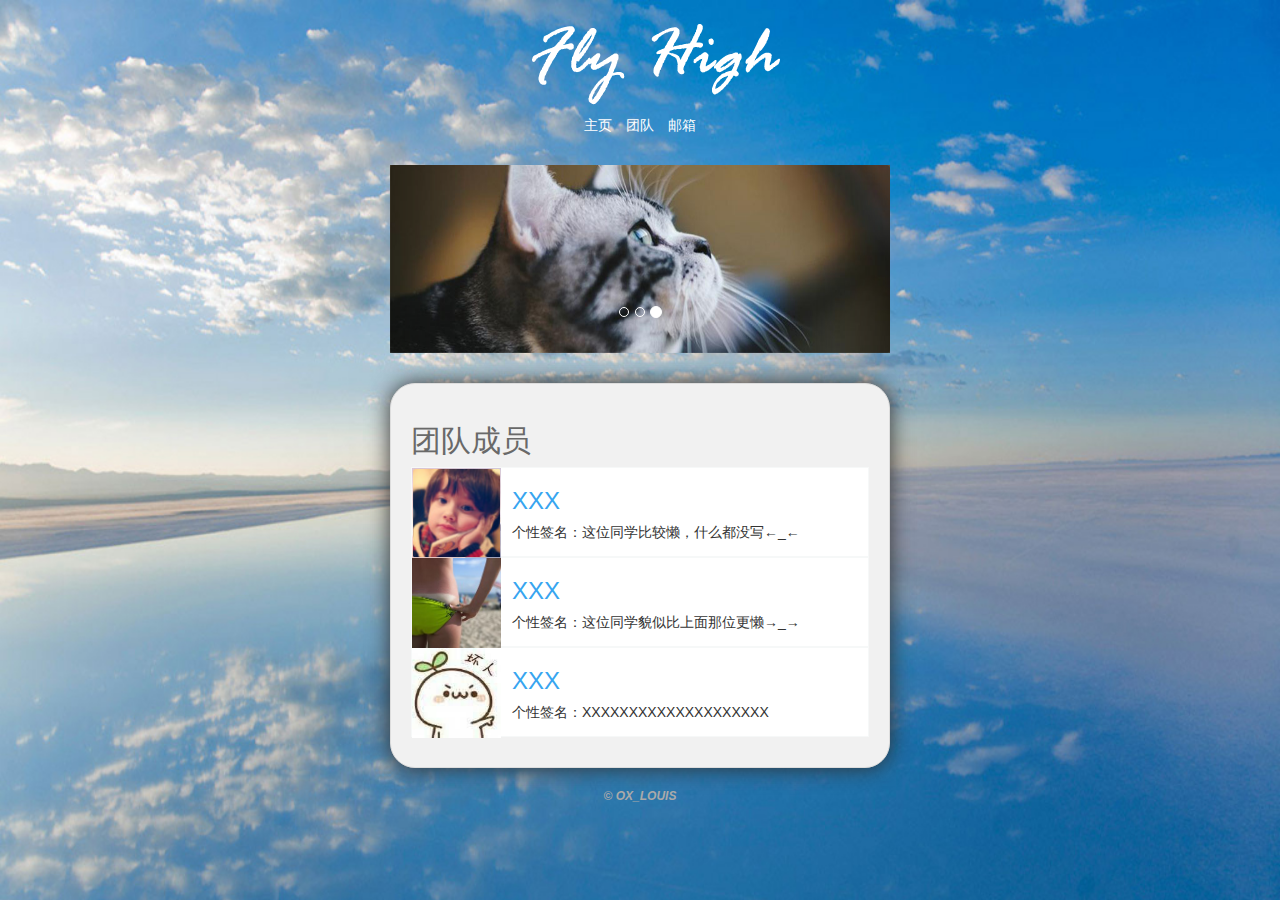
<file: files/index.html>
﻿<!DOCTYPE html>
<html lang="en">
<head>
    <meta charset="UTF-8">
    <title>Fly High</title>
    <link rel="stylesheet" type="text/css" href="css/main.css">
    <link rel="stylesheet" type="text/css" href="css/carouselslide.css">
    <link rel="stylesheet" type="text/css" href="css/homework.css">

</head>
<body>
    <bgsound src="css/audio/Mozart.mp3" ></bgsound>
    <div class="header1">
        <img src="css/images/fly.png">
        <ul class="nav1">
            <li><a href="index.html">主页</a></li>
            <li><a href="#Article">团队</a></li>
            <li><a href="mailto:406428810@qq.com">邮箱</a></li>
        </ul>
    </div>
    <div id="carousel-example-generic" class="carousel slide" data-ride="carousel">
        <ol class="carousel-indicators">
            <li data-target="#carousel-example-generic" data-slide-to="0" class=""></li>
            <li data-target="#carousel-example-generic" data-slide-to="1" class=""></li>
            <li data-target="#carousel-example-generic" data-slide-to="2" class="active"></li>
        </ol>
        <div class="carousel-inner">
            <div class="item">
                <a href="video.html">
                    <img class="slide-image" src="css/images/vedio1.jpg" alt="">
                </a>
            </div>
            <div class="item">
                <a href="audio.html">
                    <img class="slide-image"  src="css/images/audio.jpg" alt="">
                </a>
            </div>
            <div class="item active">
                <a href="pic.html">
                    <img class="slide-image"  src="css/images/pic1.jpg"  alt="">
                </a>
            </div>
        </div>
        <a class="left carousel-control" href="#carousel-example-generic" data-slide="prev">
            <span ></span>
        </a>
        <a class="right carousel-control" href="#carousel-example-generic" data-slide="next">
            <span ></span>
        </a>
    </div>

    <div class="main-content1" >
        <h2>团队成员</h2>
        <a name = "Article"></a>
        <ul class="article1">
            <li>
                <img src="css/images/head1.bmp" width="100" height="90">
                <h3><a href="teammate1.html" target="_blank" >XXX</a></h3>
                <p>个性签名：这位同学比较懒，什么都没写←_←</p>
            </li>
            <li>
                <img src="css/images/0002.jpg" width="100" height="90">
                <h3><a href="teammate2.html" target="_blank" >XXX</a></h3>
                <p>个性签名：这位同学貌似比上面那位更懒→_→</p>
            </li>
            <li>
                <img src="css/images/JPG.jpg" width="100" height="90">
                <h3><a href="teammate3.html" target="_blank" >XXX</a></h3>
                <p>个性签名：XXXXXXXXXXXXXXXXXXXX</p>
            </li>
        </ul>
    </div>

    <div class="footer">
        <p>&copy OX_Louis</p>
    </div>
    <script src="js/jquery.js"></script>
    <script src="js/bootstrap.js"></script>
</body>
</html>
</file>
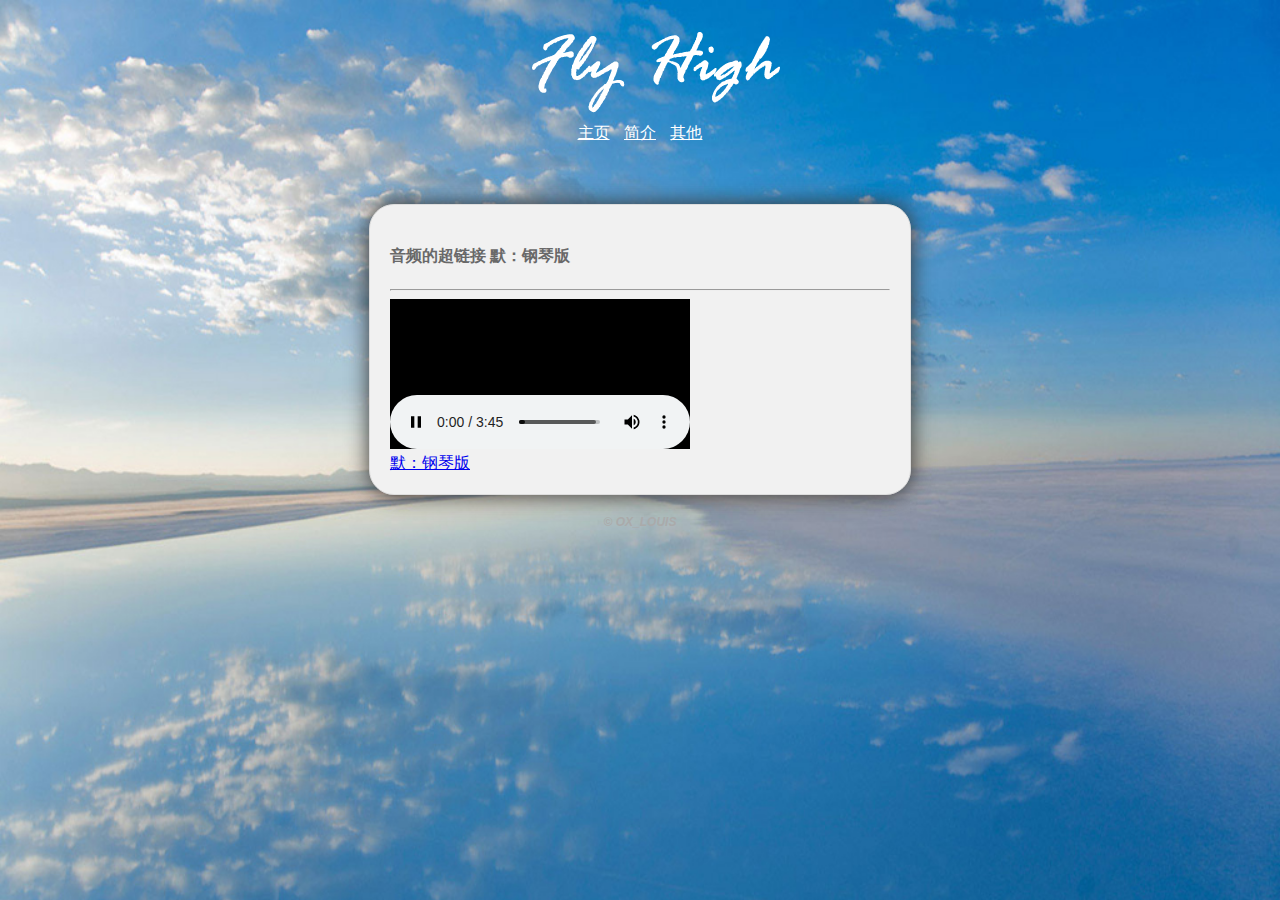
<file: files/audio.html>
<!DOCTYPE html>
<html lang="en">
<head>
    <meta charset="UTF-8">
    <title>音频的超链接</title>
    <link rel="stylesheet" type="text/css" href="css/homework.css">
</head>
<body>
    <div class="header1">
        <img src="css/images/fly.png">
        <ul class="nav1">
            <li><a href="index.html">主页</a></li>
            <li><a href="#简介">简介</a></li>
            <li><a href="#">其他</a></li>
        </ul>
    </div>
    <div class="main-content1">
        <h4>音频的超链接 默：钢琴版</h4>
        <hr>
        <a name="简介"></a>
        <embed src="css/audio/mo.mp3" ></embed>
        <br>
        <a href="css/audio/mo.mp3" target="_blank" >默：钢琴版</a>

    </div>
    <div class="footer">
        <p>&copy OX_Louis</p>
    </div>
</body>
</html>
</file>
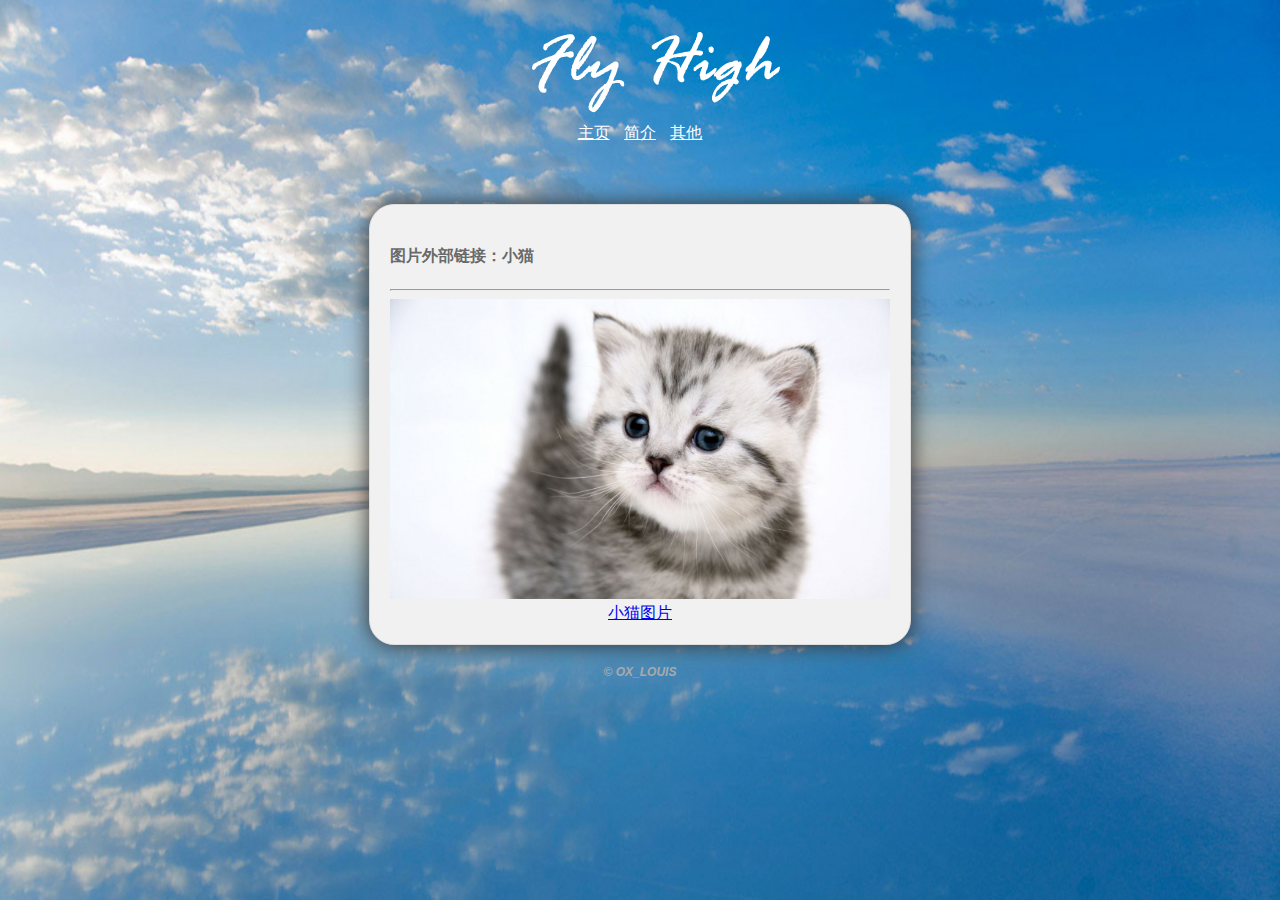
<file: files/pic.html>
<!DOCTYPE html>
<html lang="en">
<head>
    <meta charset="UTF-8">
    <title>音频的超链接</title>
    <link rel="stylesheet" type="text/css" href="css/homework.css">
</head>
<body>
    <div class="header1">
        <img src="css/images/fly.png">
        <ul class="nav1">
            <li><a href="index.html">主页</a></li>
            <li><a href="#简介">简介</a></li>
            <li><a href="#">其他</a></li>
        </ul>
    </div>
    <div class="main-content1">
        <h4>图片外部链接：小猫</h4>
        <hr>
        <a name="简介"></a>
        <img src="css/images/cat.jpg" width="500" height="300">
        <center><a href="css/images/cat.jpg" >小猫图片</a></center>

    </div>
    <div class="footer">
        <p>&copy OX_Louis</p>
    </div>
</body>
</html>
</file>
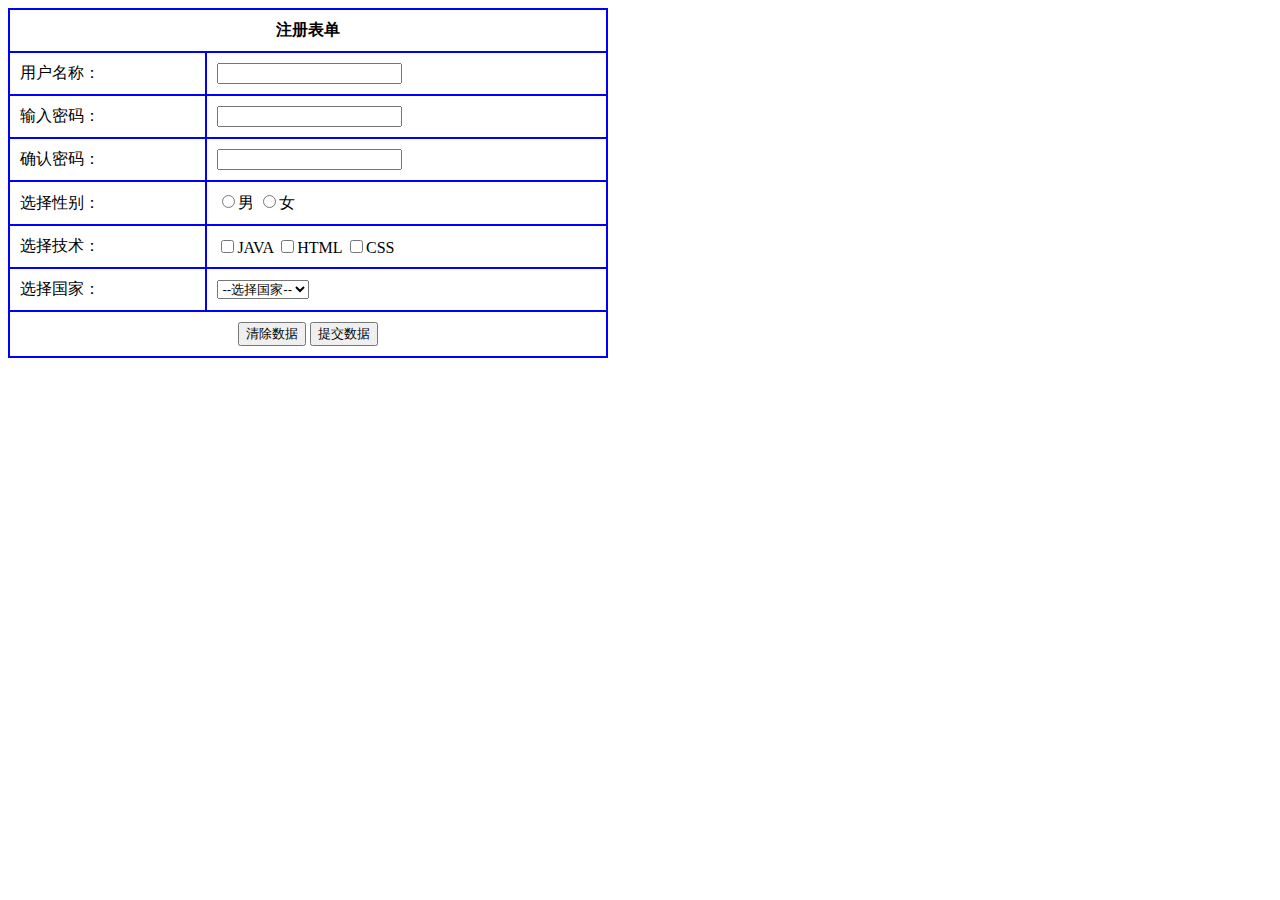
<file: files/reg.html>
<!DOCTYPE HTML PUBLIC "-//W3C//DTD HTML 4.01//EN" "http://www.w3.org/TR/html4/strict.dtd">
<html>
    <head>
        <meta http-equiv="Content-Type" content="text/html; charset=GBK">
        <!--meta http-equiv="refresh" content="3;url=http://www.sina.com.cn" /-->
        <title>register page</title>
    </head>
    <body>
        
        <form action="http://192.168.155.1:8000" method="post">
            <table border="1" bordercolor="#0000ff" cellpadding=10 cellspacing=0 width=600>
                <tr>
                    <th colspan="2">ע�����</th>
                </tr>               
                <tr>
                    <td>�û����ƣ�</td>
                    <td><input type="text" name="user" /></td>
                </tr>               
                <tr>
                    <td>�������룺</td>
                    <td><input type="password" name="psw" /></td>
                </tr>               
                <tr>
                    <td>ȷ�����룺</td>
                    <td><input type="password" name="repsw" /></td>
                </tr>               
                <tr>
                    <td>ѡ���Ա�</td>
                    <td>
                        <input type="radio" name="sex" value="nan" />�� 
                        <input type="radio" name="sex" value="nv" />Ů
                    </td>
                </tr>               
                <tr>
                    <td>ѡ������</td>
                    <td>
                        <input type="checkbox" name="tech" value="java" />JAVA
                        <input type="checkbox" name="tech" value="html" />HTML
                        <input type="checkbox" name="tech" value="css" />CSS
                    </td>
                </tr>               
                <tr>
                    <td>ѡ����ң�</td>
                    <td>
                        <select name="country">
                            <option value="none">--ѡ�����--</option>
                            <option value="usa">--����--</option>
                            <option value="en">--Ӣ��--</option>
                            <option value="cn">--�й�--</option>
                        </select>
                    </td>
                </tr>               
                <tr>
                    <th colspan="2">
                        <input type="reset" value="�������" />
                        <input type="submit" value="�ύ����" />
                    </th>
                </tr>               
            </table>
            
        </form>
        
        
    </body>
</html>
</file>
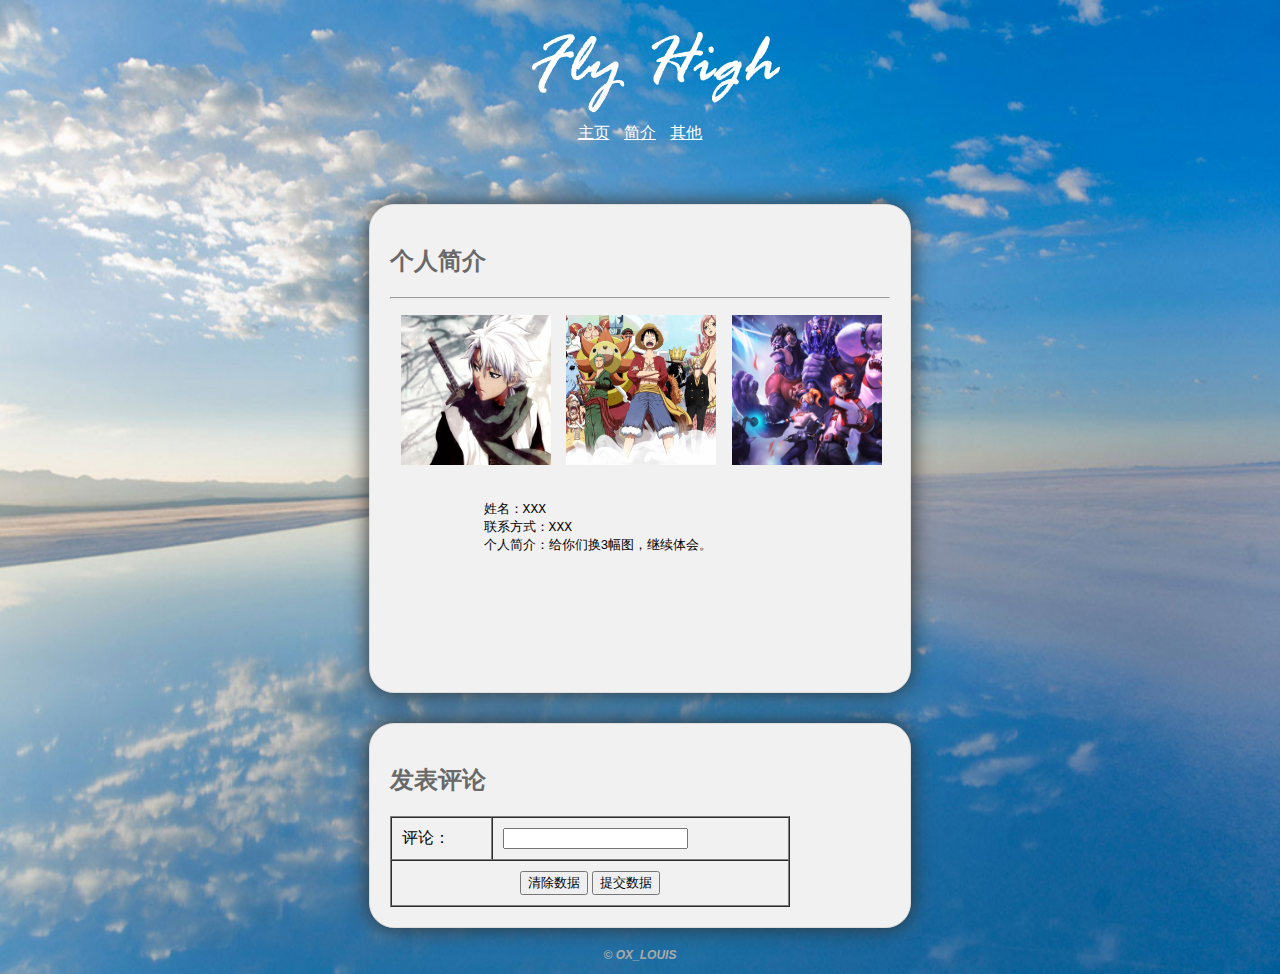
<file: files/teammate2.html>
﻿<!DOCTYPE html>
<html lang="en">
<head>
    <meta charset="UTF-8">
    <title>组员一个人简介</title>
    <link rel="stylesheet" type="text/css" href="css/homework.css"> <!--引用文件夹中的css样式:homework.css-->
</head>
<body> <!--body部分,填入在网页上可见的内容,也就是给人看的内容-->
    <div class="header1"> <!--第一个div,对应header头部部分,使用class=""引用css中对应的样式-->
        <img src="css/images/fly.png"> <!--引用logo图片-->
        <ul class="nav1"> <!--使用ul标签构建导航模块,并且引用导航样式-->
            <li><a href="index.html">主页</a></li>  <!--使用三个li标签套嵌a标签,创建3个带链接的导航栏-->
            <li><a href="#简介">简介</a></li>
            <li><a href="#">其他</a></li>
        </ul>
    </div>
    <div class="main-content1"> <!--第二个div,对应content内容部分-->
        <h2>个人简介</h2>  <!--使用h2标签实现标题样式-->
        <a name="简介"></a>
        <hr>  <!--使用hr标签实现水平分割线,需要注意的是这个标签比较特殊,在html中只有开始标签<hr>,没有结束标签</hr>-->
        <ul class="photos"> <!--使用ul标签构建图片模块,并且引用图片样式-->
            <li><img src="css/images/Bleach.jpg" width="150" height="150" alt="Pic1"></li> <!--使用三个li标签套嵌img标签,创建3个并列的图片,图片限定了宽高;alt是 img标签的属性,是图片的文字提示-->
            <li><img src="css/images/OP.jpg" width="150" height="150" alt="Pic2"></li>
            <li><img src="css/images/LOL.jpg" width="150" height="150" alt="Pic3"></li>
        </ul>
        <pre> <!--pre标签实现一段文字的效果,9行-->
            姓名：XXX
            联系方式：XXX
            个人简介：给你们换3幅图，继续体会。






        </pre>
    </div>
    <div class="main-content1">
        <h2>发表评论</h2>  <!--使用h2标签实现标题样式-->
        <form action="http://192.168.155.1:8000/teammate2.html" method="post">
            <table border="1" cellpadding=10 cellspacing=0 width=400>
                <tr>
                    <td>评论：</td>
                    <td><input type="text" name="comment" /></td>
                </tr>
                <tr>
                    <th colspan="2">
                        <input type="reset" value="清除数据" />
                        <input type="submit" value="提交数据" />
                    </th>
                </tr>
            </table>
        </form>
    </div>
    <div class="footer">  <!--第三个div,对应footer页脚部分-->
        <p>&copy OX_Louis</p> <!--&copy;是©的固定写法-->
    </div>
</body>
</html>
</file>
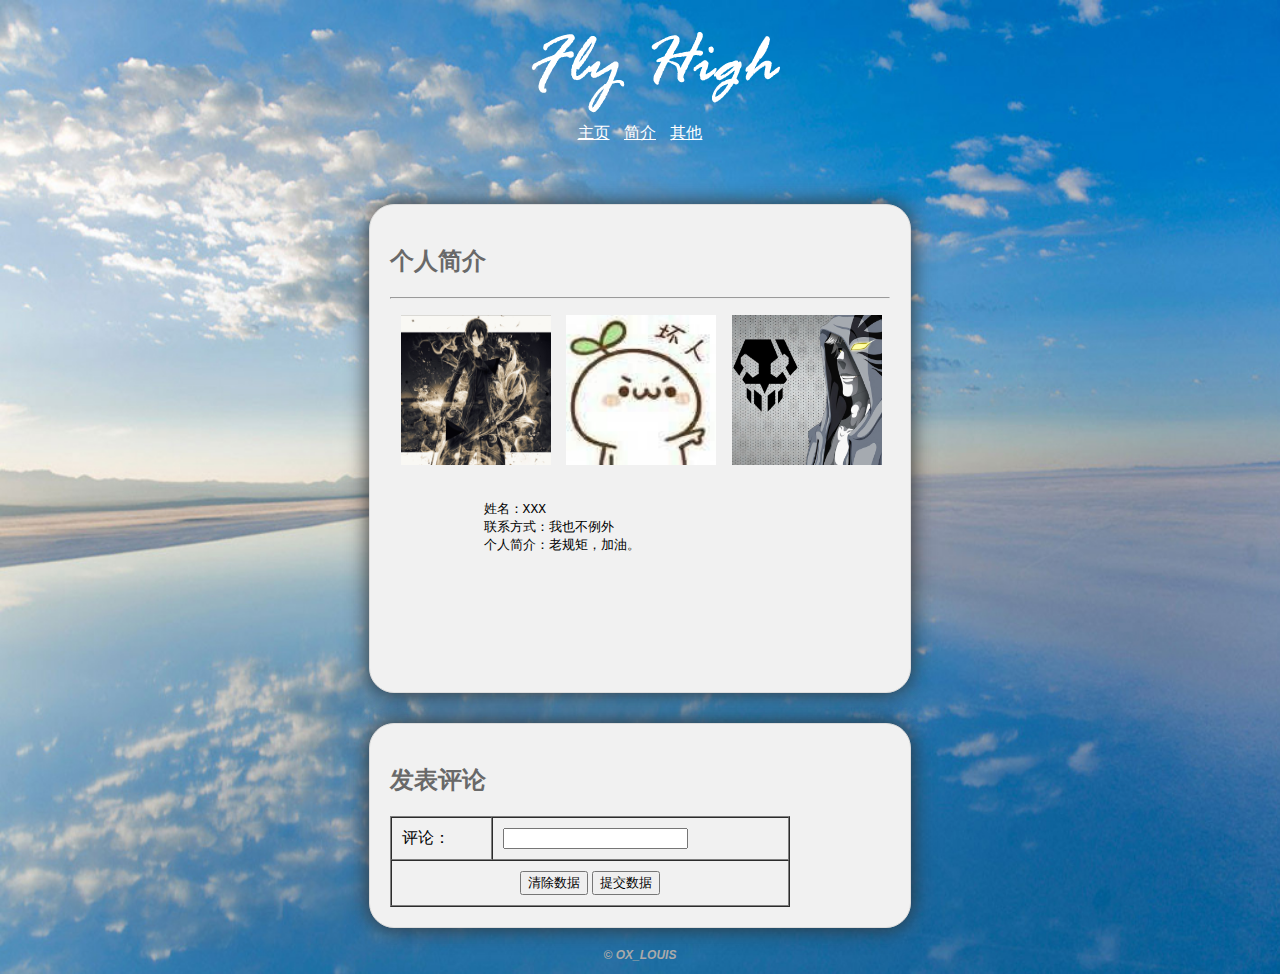
<file: files/teammate3.html>
﻿<!DOCTYPE html>
<html lang="en">
<head>
    <meta charset="UTF-8">
    <title>组员一个人简介</title>
    <link rel="stylesheet" type="text/css" href="css/homework.css"> <!--引用文件夹中的css样式:homework.css-->
</head>
<body> <!--body部分,填入在网页上可见的内容,也就是给人看的内容-->
    <div class="header1"> <!--第一个div,对应header头部部分,使用class=""引用css中对应的样式-->
        <img src="css/images/fly.png"> <!--引用logo图片-->
        <ul class="nav1"> <!--使用ul标签构建导航模块,并且引用导航样式-->
            <li><a href="index.html">主页</a></li>  <!--使用三个li标签套嵌a标签,创建3个带链接的导航栏-->
            <li><a href="#简介">简介</a></li>
            <li><a href="#">其他</a></li>
        </ul>
    </div>
    <div class="main-content1"> <!--第二个div,对应content内容部分-->
        <h2>个人简介</h2>  <!--使用h2标签实现标题样式-->
        <a name="简介"></a>
        <hr>  <!--使用hr标签实现水平分割线,需要注意的是这个标签比较特殊,在html中只有开始标签<hr>,没有结束标签</hr>-->
        <ul class="photos"> <!--使用ul标签构建图片模块,并且引用图片样式-->
            <li><img src="css/images/Ｍg.jpg" width="150" height="150" alt="Pic1"></li> <!--使用三个li标签套嵌img标签,创建3个并列的图片,图片限定了宽高;alt是 img标签的属性,是图片的文字提示-->
            <li><img src="css/images/JPG.jpg" width="150" height="150" alt="Pic2"></li>
            <li><img src="css/images/BL.jpg" width="150" height="150" alt="Pic3"></li>
        </ul>
        <pre> <!--pre标签实现一段文字的效果,9行-->
            姓名：XXX
            联系方式：我也不例外
            个人简介：老规矩，加油。






        </pre>
    </div>
    <div class="main-content1">
        <h2>发表评论</h2>  <!--使用h2标签实现标题样式-->
        <form action="http://192.168.155.1:8000/teammate3.html" method="post">
            <table border="1" cellpadding=10 cellspacing=0 width=400>
                <tr>
                    <td>评论：</td>
                    <td><input type="text" name="comment" /></td>
                </tr>
                <tr>
                    <th colspan="2">
                        <input type="reset" value="清除数据" />
                        <input type="submit" value="提交数据" />
                    </th>
                </tr>
            </table>
        </form>
    </div>
    <div class="footer">  <!--第三个div,对应footer页脚部分-->
        <p>&copy OX_Louis</p> <!--&copy;是©的固定写法-->
    </div>
</body>
</html>
</file>
<file: files/css/homework.css>
body {
    padding: 0 0 0 0;
    background-color: #ffffff;
    background-image: url(images/bg00.jpg);
    background-position: top left;
    background-repeat: no-repeat;
    background-size: cover;
    font-family: Helvetica, Arial, sans-serif;
}


.main-content1 {
    width: 500px;
    padding: 20px 20px 20px 20px;
    border: 1px solid #dddddd;
    border-radius:25px;
    margin: 30px auto 0 auto;
    background: #f1f1f1;
    -webkit-box-shadow: 0 0 22px 0 rgba(50, 50, 50, 1);
    -moz-box-shadow:    0 0 22px 0 rgba(50, 50, 50, 1);
    box-shadow:         0 0 22px 0 rgba(50, 50, 50, 1);


}
.main-content1 p {
    line-height: 26px;
}
.main-content1 h2 {
    color: dimgray;
}
.main-content1 h4 {
    color: dimgray;
}

.nav1 {
    padding-left: 0;
    margin: 5px 0 20px 0;
    text-align: center;
}
.nav1 li {
    display: inline;
    padding-right: 10px;
}
.nav1 li:last-child {
    padding-right: 0;
}
.header1 {
    padding: 10px 10px 10px 10px;

}

.header1 a {
    color: #ffffff;
}
.header1 img {
    display: block;
    margin: 0 auto 0 auto;
}
.header1 h1 {
    text-align: center;
}

.article1 {
    list-style-type: none;
    padding: 0;
}
.article1 li {
    border: 1px solid #f6f8f8;
    background-color: #ffffff;
    height: 90px;
}
.article1 h3 {
    border-bottom: 0;
    margin-bottom: 5px;
}
.article1 a {
    color: #37a5f0;
    text-decoration: none;
}
.article1 img {
    float: left;
    padding-right: 11px;
}

.footer {
    margin-top: 20px;
}
.footer p {
    color: #aaaaaa;
    text-align: center;
    font-weight: bold;
    font-size: 12px;
    font-style: italic;
    text-transform: uppercase;
}

.photos {
  list-style-type: none;
  padding: 0;
}
.photos li {
  display: inline;
  padding-left: 11px;
}






.post {
    padding-bottom: 2em;
}
.post-title {
    font-size: 2em;
    color: #222;
    margin-bottom: 0.2em;
}
.post-avatar {
    border-radius: 50px;
    float: right;
    margin-left: 1em;
}
.post-description {
    font-family: Georgia, "Cambria", serif;
    color: #444;
    line-height: 1.8em;
}
.post-meta {
    color: #999;
    font-size: 90%;
    margin: 0;
}

.post-category {
    margin: 0 0.1em;
    padding: 0.3em 1em;
    color: #fff;
    background: #999;
    font-size: 80%;
}
.post-category-design {
    background: #5aba59;
}
.post-category-pure {
    background: #4d85d1;
}
.post-category-yui {
    background: #8156a7;
}
.post-category-js {
    background: #df2d4f;
}

.post-images {
    margin: 1em 0;
}
.post-image-meta {
    margin-top: -3.5em;
    margin-left: 1em;
    color: #fff;
    text-shadow: 0 1px 1px #333;
}
</file>
<file: files/css/carouselslide.css>
/*!
 * Start Bootstrap - Shop Homepage HTML Template (http://startbootstrap.com)
 * Code licensed under the Apache License v2.0.
 * For details, see http://www.apache.org/licenses/LICENSE-2.0.
 */

body {
    padding-top: 70px; /* Required padding for .navbar-fixed-top. Remove if using .navbar-static-top. Change if height of navigation changes. */
}

.slide-image {
    width: 100%;
}

.carousel-holder {
    margin-bottom: 30px;
}

.carousel-control,
.item {
    border-radius: 4px;
}

.caption {
    height: 130px;
    overflow: hidden;
}

.caption h4 {
    white-space: nowrap;
}

.thumbnail img {
    width: 100%;
}

.ratings {
    padding-right: 10px;
    padding-left: 10px;
    color: #d17581;
}

.thumbnail {
    padding: 0;
}

.thumbnail .caption-full {
    padding: 9px;
    color: #333;
}

footer {
    margin: 50px 0;
}
</file>
